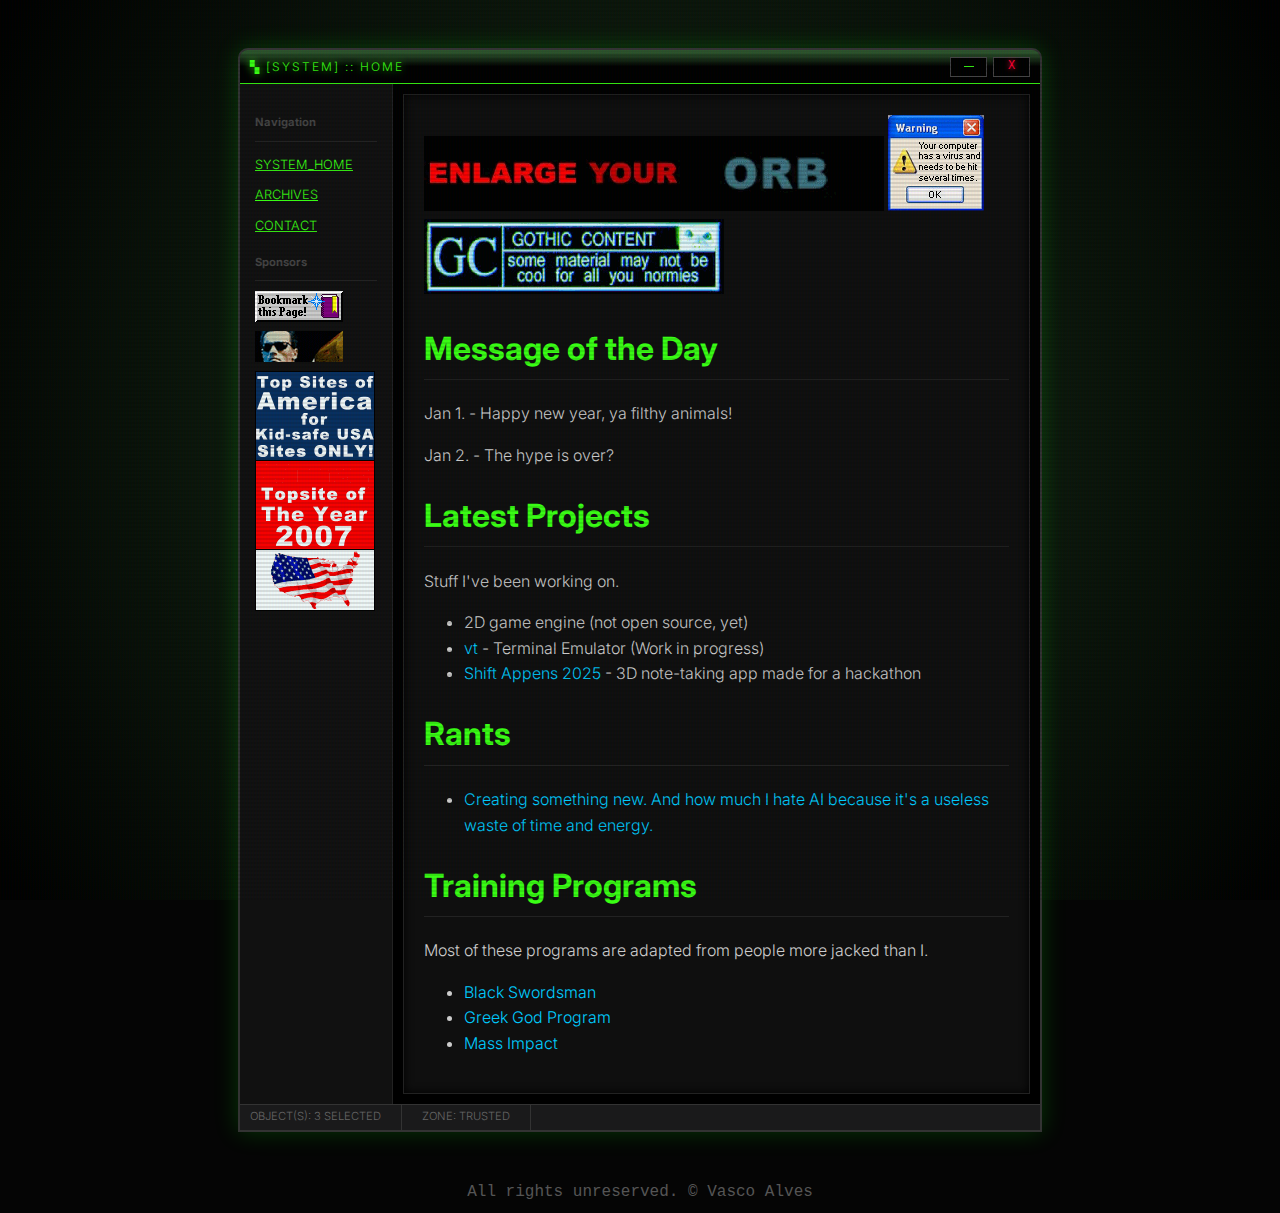
<file: index.html>
<!DOCTYPE html>
<html>
    <head>
        <meta charset="utf-8">
        <meta lang="en">
        <meta name="viewport" content="width=device-width, initial-scale=1">
        <meta name="description" content="No description :("/>

        <title>blog</title>

        <link rel="stylesheet" type="text/css" href="style.css">
    </head>

    <body>
        <div class="scanlines"></div>
        <div class="wrapper">
            <div id="titlebar">
                <div id="titlebar-inner">
                    <span class="system-icon">▚</span> [SYSTEM] :: HOME
                </div>
                <div id="minimize"></div>
                <div id="close"></div>
            </div>

            <div class="window-body">
                <nav class="sidebar">
                    <div class="sidebar-section">
                        <h3>Navigation</h3>
                        <a href="#">SYSTEM_HOME</a>
                        <a href="#">ARCHIVES</a>
                        <a href="#">CONTACT</a>
                    </div>
                    <div class="sidebar-section">
                        <h3>Sponsors</h3>
                        <img src="bookmark.gif" alt="bookmark this page">
                        <img src="img/asta_small.gif" alt="asta la vista">
                        <img src="img/america.gif" alt="america">
                    </div>
                </nav>

                <article>

                    <div class="sticker-wall">
                        <img src="img/orb.gif" alt="enlarge your orb">
                        <img src="img/warning2.gif" alt="your computer has a virus">
                        <img src="img/gothic.gif" alt="gothic content">
                    </div>

                    <h1>Message of the Day</h1>
                    <p>Jan 1. - Happy new year, ya filthy animals!</p>
                    <p>Jan 2. - The hype is over?</p>

                    <h1>Latest Projects</h1>
                    <p>Stuff I've been working on.</p>
                    <ul>
                        <li>2D game engine (not open source, yet)</li>
                        <li><a href="https://github.com/vascoalvesxyz/vt">vt</a> - Terminal Emulator (Work in progress)</li>
                        <li><a href="https://github.com/vascoalvesxyz/shiftappens2025">Shift Appens 2025</a> - 3D note-taking app made for a hackathon</li>
                    </ul>

                    <h1>Rants</h1>
                    <ul>
                        <li><a href="devlog-001.html">Creating something new. And how much I hate AI because it's a useless waste of time and energy.</li></a>
                    </ul>


                    <h1>Training Programs</h1> 
                    <p>Most of these programs are adapted from people more jacked than I.</p>
                    <ul>
                        <li><a href="programs/black-swordman.pdf">Black Swordsman</a></li>
                        <li><a href="programs/greek-god-program.pdf">Greek God Program</a></li>
                        <li><a href="programs/mass-impact.pdf">Mass Impact</a></li>
                    </ul>
                </article>
            </div>

            <footer class="window-status">
                <div class="status-node">OBJECT(S): 3 SELECTED</div>
                <div class="status-node">ZONE: TRUSTED</div>
            </footer>
        </div>

        <div class="footer-credits">
            All rights unreserved. &copy; Vasco Alves 
        </div>

    </body>
</html>
</file>
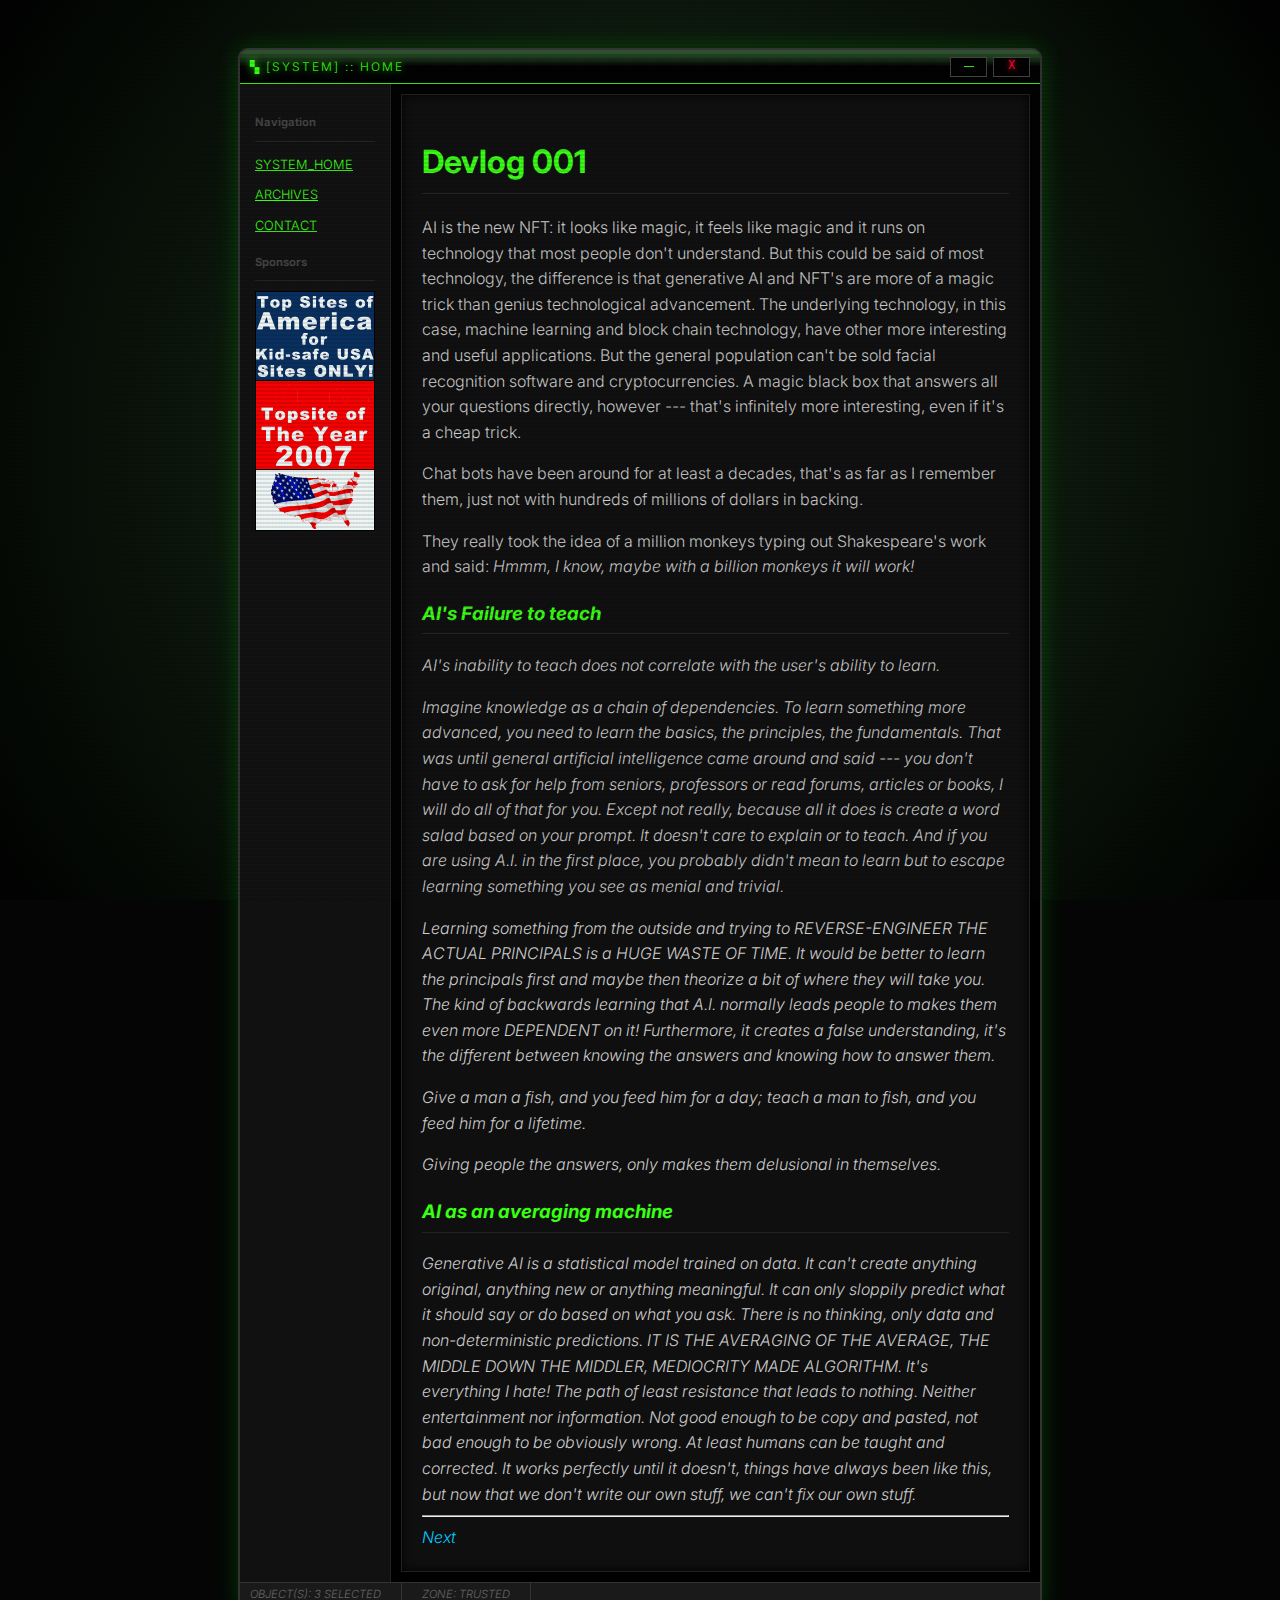
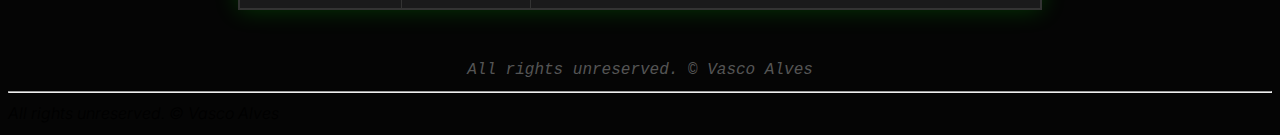
<file: devlog-001.html>
<!DOCTYPE html>
<html>
    <head>
        <meta charset="utf-8">
        <meta lang="en">
        <meta name="viewport" content="width=device-width, initial-scale=1">
        <meta name="description" content="No description :("/>

        <title>blog</title>

        <link rel="stylesheet" type="text/css" href="style.css">
    </head>

    <body>
        <div class="scanlines"></div>
        <div class="wrapper">
            <div id="titlebar">
                <div id="titlebar-inner">
                    <span class="system-icon">▚</span> [SYSTEM] :: HOME
                </div>
                <div id="minimize"></div>
                <div id="close"></div>
            </div>

            <div class="window-body">
                <nav class="sidebar">
                    <div class="sidebar-section">
                        <h3>Navigation</h3>
                        <a href="index.html">SYSTEM_HOME</a>
                        <a href="#">ARCHIVES</a>
                        <a href="#">CONTACT</a>
                    </div>
                    <div class="sidebar-section">
                        <h3>Sponsors</h3>
                        <img src="img/america.gif" alt="Linux">
                    </div>
                </nav>

                <article>
        <h1>Devlog 001</h1>

        <p>AI is the new NFT: it looks like magic, it feels like magic and it runs on
        technology that most people don't understand. But this could be said
        of most technology, the difference is that generative AI and NFT's are more of a magic
        trick than genius technological advancement. The underlying technology,
        in this case, machine learning and block chain technology, have other
        more interesting and useful applications. But the general population
        can't be sold facial recognition software and cryptocurrencies. A magic
        black box that answers all your questions directly, however --- that's 
        infinitely more interesting, even if it's a cheap trick.</p>

        <p>Chat bots have been around for at least a decades, that's as far as I
        remember them, just not with hundreds of millions of dollars in backing.</p>

        <p>They really took the idea of a million monkeys typing out Shakespeare's work
        and said: <em>Hmmm, I know, maybe with a billion monkeys it will work!</p>

        <h3>AI's Failure to teach</h3>

        <p>AI's inability to teach does not correlate with the user's ability
        to learn.</h3>

        <p>Imagine knowledge as a chain of dependencies. To learn something more
        advanced, you need to learn the basics, the principles, the fundamentals.
        That was until general artificial intelligence came around and said ---
        <em>you don't have to ask for help from seniors, professors or read
            forums, articles or books, I will do all of that for you.</em>
        Except not really, because all it does is create a word salad based
        on your prompt. It doesn't care to explain or to teach. And if you
        are using A.I. in the first place, you probably didn't mean to learn
        but to escape learning something you see as menial and trivial.</p>

        <p>Learning something from the outside and trying to REVERSE-ENGINEER
        THE ACTUAL PRINCIPALS is a HUGE WASTE OF TIME. It would be better to 
        learn the principals first and maybe then theorize a bit of where they will
        take you. The kind of backwards learning that A.I. normally leads people
        to makes them even more DEPENDENT on it! Furthermore, it creates a 
        false understanding, it's the different between knowing the answers
        and knowing how to answer them.</p>

        <p>Give a man a fish, and you feed him for a day; teach a man to fish, and you feed him for a lifetime.</p>

        <p>Giving people the answers, only makes them delusional in themselves.</p>

        <h3>AI as an averaging machine</h3>

        Generative AI is a statistical model trained on data. It can't create
        anything original, anything new or anything meaningful. It can only
        sloppily predict what it should say or do based on what you ask. 
        There is no thinking, only data and non-deterministic predictions. 

        IT IS THE AVERAGING OF THE AVERAGE, THE MIDDLE DOWN THE MIDDLER, MEDIOCRITY
        MADE ALGORITHM.

        It's everything I hate! The path of least resistance that leads to nothing.
        Neither entertainment nor information. Not good enough to be copy and 
        pasted, not bad enough to be obviously wrong. At least humans can be taught
        and corrected.

        It works perfectly until it doesn't, things have always been like this,
        but now that we don't write our own stuff, we can't fix our own stuff.
        
        <hr>
        <a href="devlog-002.html">Next</a>
                </article>
            </div>

            <footer class="window-status">
                <div class="status-node">OBJECT(S): 3 SELECTED</div>
                <div class="status-node">ZONE: TRUSTED</div>
            </footer>
        </div>

        <div class="footer-credits">
            All rights unreserved. &copy; Vasco Alves 
        </div>

    </body>
</html>



<html>
    <head>
        <meta charset="utf-8">
        <meta lang="en">
        <meta name="viewport" content="width=device-width, initial-scale=1">
        <meta name="description" content="No description :("/>
        <title>blog</title>
        <link rel="stylesheet" type="text/css" href="style.css">
    </head>
    <body>

        <hr>
        All rights unreserved. &copy; Vasco Alves 
    </body>
</html>
</file>
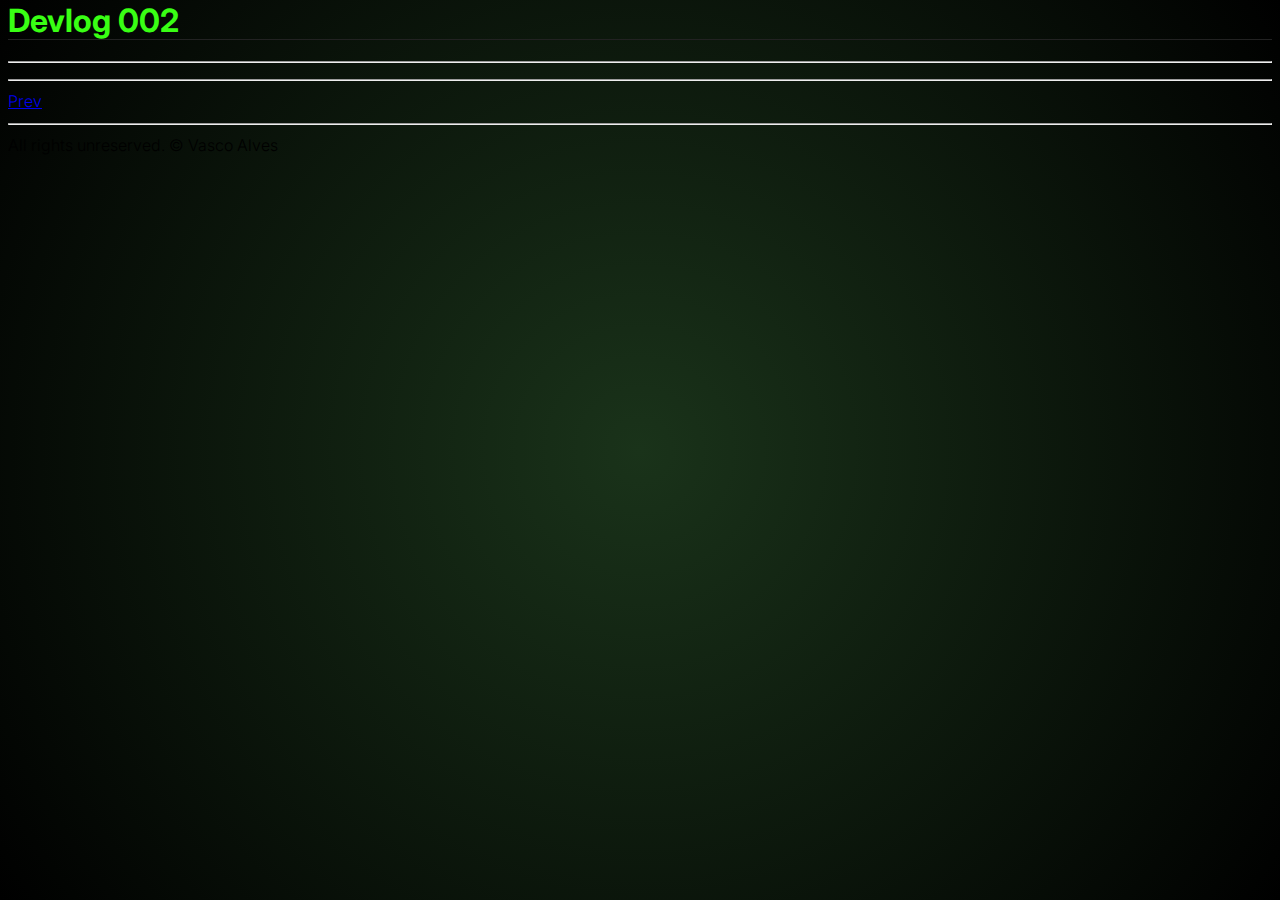
<file: devlog-002.html>
<html>
    <head>
        <meta charset="utf-8">
        <meta lang="en">
        <meta name="viewport" content="width=device-width, initial-scale=1">
        <meta name="description" content="No description :("/>
        <title>blog</title>
        <link rel="stylesheet" type="text/css" href="style.css">
    </head>
    <body>
        <h1>Devlog 002</h1>

        <hr>
        <p>

        </p>

        <hr>
        <a href="devlog-001.html">Prev</a>
        
        <hr>
        All rights unreserved. &copy; Vasco Alves 
    </body>
</html>
</file>
<file: style.css>
/* @import url('https://fonts.googleapis.com/css2?family=Noto+Serif:ital,wght@0,100;0,200;0,300;0,400;0,500;0,600;0,700;0,800;0,900;1,100;1,200;1,300;1,400;1,500;1,600;1,700;1,800;1,900&display=swap'); */
/* @import url('https://fonts.googleapis.com/css2?family=Raleway:ital,wght@0,100;0,300;0,400;0,500;0,600;0,700;0,800;0,900;1,300;1,400;1,500;1,600;1,700;1,800;1,900&display=swap');  */
@import url('https://fonts.googleapis.com/css2?family=Inter:wght@100;200;300;400;500;600;700;800;900&display=swap');

html {
  min-height: 100vh;
  /* Dark abstract fractal/tech wallpaper feel */
  background-color: #050505;
  background-image: 
    radial-gradient(circle at 50% 50%, #1a331a 0%, #000000 100%),
    url('https://www.transparenttextures.com/patterns/carbon-fibre.png'); /* Subtle tech texture */
  background-attachment: fixed;
  
  font-family: "Inter", sans-serif;
  font-weight: 300;
  line-height: 1.6em;
  font-size: 12pt;
  margin: 0;
  padding: 0;
}

:root {
  --neon-green: #39ff14;
  --dark-accent: #0a0a0a;
  --panel-gray: #1a1a1b;
  --window-border: #333333;
  --title-gradient: linear-gradient(180deg, #114411 0%, #000000 50%, #000000 100%);
  --gloss-overlay: linear-gradient(to bottom, rgba(255,255,255,0.15) 0%, rgba(255,255,255,0) 50%);
}

.wrapper { 
    position: relative;
    width: 800px;
    margin: 3rem auto;
    background-color: var(--panel-gray);
    /* Thick, heavy beveled border */
    border: 2px solid var(--window-border);
    border-radius: 10px 10px 0 0;
    box-shadow: 0 0 25px rgba(0, 255, 0, 0.2), inset 0 0 2px #555;
    overflow: hidden;
}

#titlebar {
    display: flex;
    align-items: center;
    width: 100%;
    /* Edgy Green-to-Black Gradient with Gloss Effect */
    background: var(--gloss-overlay), var(--title-gradient);
    height: 34px;
    padding: 0 10px;
    border-bottom: 1px solid var(--neon-green);
    box-sizing: border-box;
}

#titlebar-inner {
    flex-grow: 1;
    font-family: "Inter", "Inter", sans-serif;
    font-size: 0.75rem;
    letter-spacing: 2px;
    text-transform: uppercase;
    color: var(--neon-green);
    text-shadow: 0 0 8px rgba(57, 255, 20, 0.8);
    text-align: left;
}

/* Edgy Stylized Buttons */
#minimize, #close {
    margin-left: 6px;
    height: 18px;
    width: 35px; /* Wider, flatter tech look */
    border: 1px solid #444;
    background: #000;
    cursor: pointer;
    display: flex;
    align-items: center;
    justify-content: center;
    transition: all 0.2s ease;
}

#minimize::after {
    content: "";
    width: 10px;
    height: 1px;
    background: var(--neon-green);
}

#close::after {
    content: "X";
    font-family: monospace;
    font-size: 12px;
    color: #ff0033; /* Aggressive red */
    text-shadow: 0 0 5px #ff0033;
}

#close:hover {
    background: #ff0033;
    border-color: #ffaaaa;
}
#close:hover::after {
    color: white;
}

/* The "Inner Content" Pane */
article {
  background: #0f0f0f; /* Pitch black content area */
  color: #cccccc;
  margin: 10px;
  padding: 20px;
  border: 1px solid #222;
  box-shadow: inset 0 0 10px #000;
  line-height: 1.6;
}

/* Headings inside the edgy window */
h1, h2, h3 {
    color: var(--neon-green);
    font-family: "Inter", sans-serif;
    border-bottom: 1px solid #222;
    padding-bottom: 5px;
}

/* Links that glow on hover */
article a {
    color: #00ccff; 
    text-decoration: none;
}

article a:hover {
    color: var(--neon-green);
    text-shadow: 0 0 10px var(--neon-green);
}

@media screen and (max-width: 939px) {
    .wrapper {
        width: 100%;
        margin: 0;
        border: 0;
    }
}

/* Layout Container */
.window-body {
    display: flex;
    background: #000;
}

/* Sidebar Styling */
.sidebar {
    width: 180px;
    background: #111;
    border-right: 1px solid #222;
    padding: 15px;
    font-size: 0.8rem;
}

.sidebar h3 {
    font-size: 0.7rem;
    color: #444;
    margin-bottom: 10px;
}

.sidebar a {
    display: block;
    color: var(--neon-green);
    margin-bottom: 5px;
    text-transform: uppercase;
}

/* Status Bar at bottom of window */
.window-status {
    height: 25px;
    background: #1a1a1b;
    border-top: 1px solid #333;
    display: flex;
    font-size: 0.7rem;
    color: #666;
    align-items: center;
    padding: 0 10px;
}

.status-node {
    margin-right: 20px;
    border-right: 1px solid #333;
    padding-right: 20px;
}

/* Scanline Effect Overlay */
.scanlines {
    position: fixed;
    top: 0; left: 0; width: 100%; height: 100%;
    background: linear-gradient(rgba(18, 16, 16, 0) 50%, rgba(0, 0, 0, 0.1) 50%),
                linear-gradient(90deg, rgba(255, 0, 0, 0.03), rgba(0, 255, 0, 0.01), rgba(0, 0, 255, 0.03));
    background-size: 100% 4px, 3px 100%;
    pointer-events: none;
    z-index: 9999;
}

.footer-credits {
    text-align: center;
    color: #555;
    margin-top: 20px;
    font-family: monospace;
}
</file>
